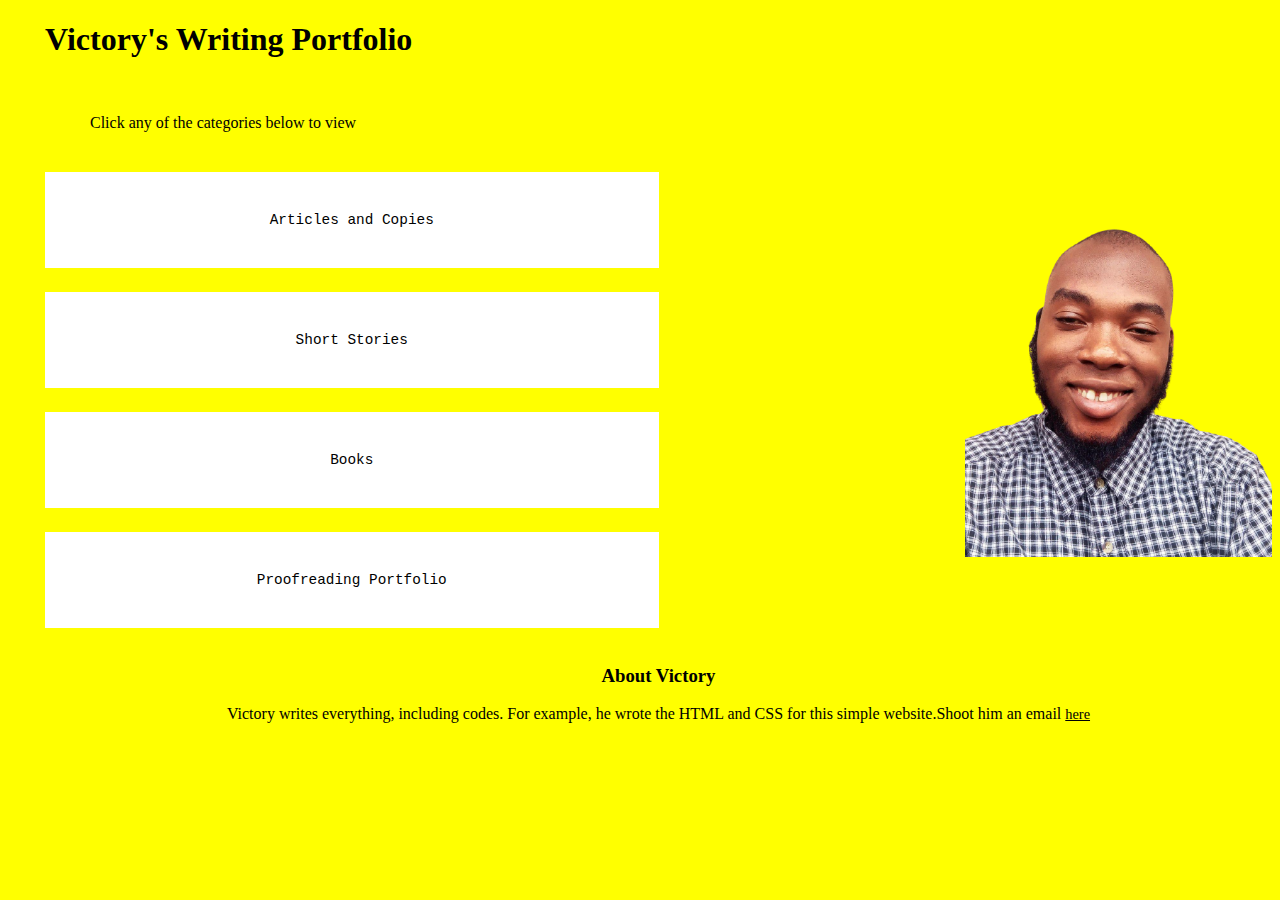
<file: index.html>
<!DOCTYPE html>
<html>
<head>
    <title>Victory's Writing Portfolio</title>
    <meta charset="UTF-8">
    <meta name="viewport" content="width=device-width, initial-scale=1.0">

    <link rel="stylesheet" href="styles.css"
</head>




<body>
<h1>Victory's Writing Portfolio</h1>
<br>
<p style="margin-left: 45px;">Click any of the categories below to view</p>
<img src="profile_picture.png" style="width: 25%; height: auto">
<a target="_blank" href="articles and copies.html"><span>Articles and Copies</span></a><br>
<a target="_blank" href="short stories.html"><span>Short Stories</span></a><br>
<a target="_blank" href="books.html"><span>Books</span></a><br>
<a target="_blank" href="https://drive.google.com/folderview?id=1VBGzvVLue8mvQisZMddBUpt-_1yGA0EQ"><span>Proofreading Portfolio</span></a>

<br><br>
<footer>
    <h3>About Victory</h3>
    <p>Victory writes everything, including codes. For example, he wrote the HTML and CSS for this simple website.Shoot him an email <a href="mailto: ndubuisivictory737@gmail.com">here</p>
</footer>



</body>
</html>
</file>
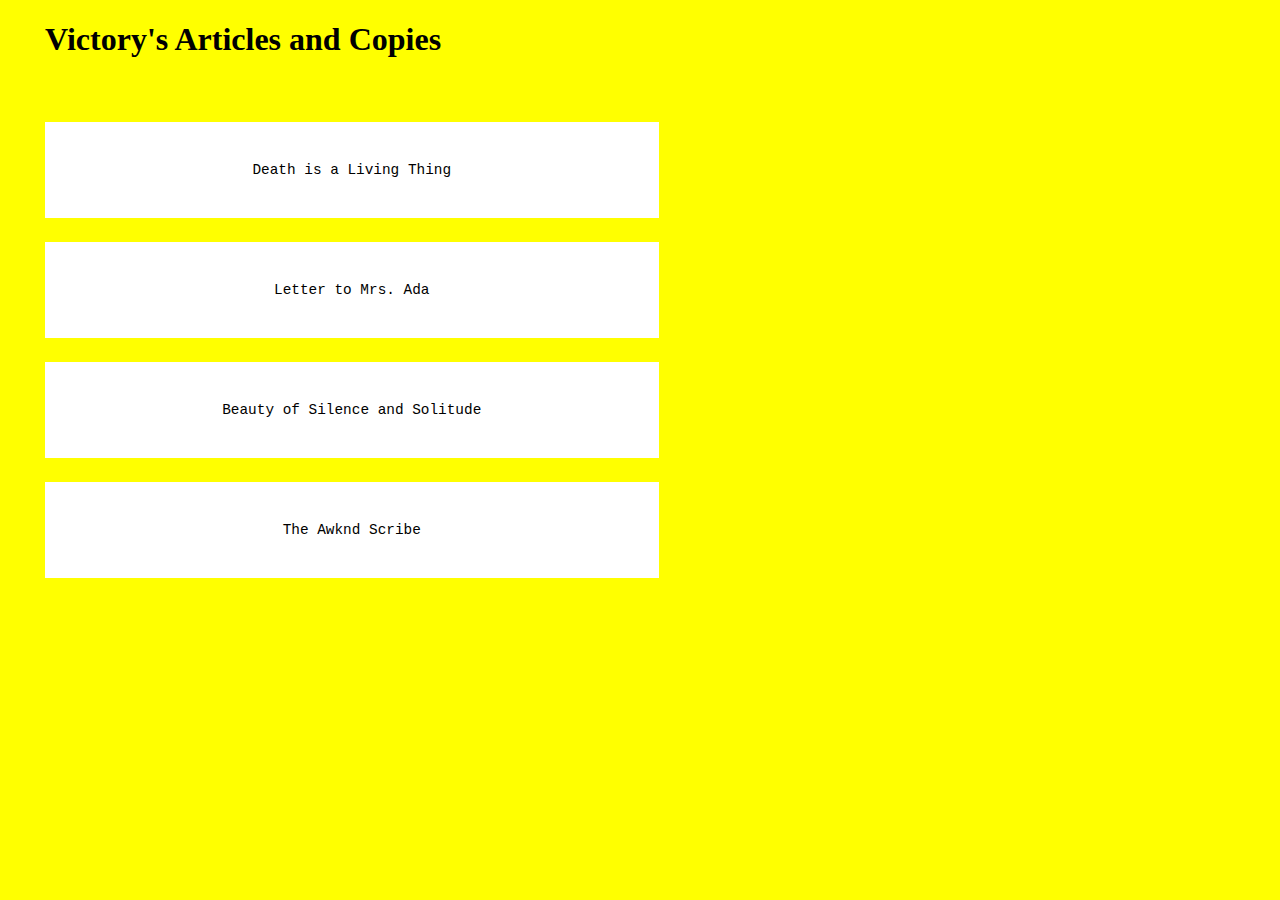
<file: articles and copies.html>
<!DOCTYPE html>
<html>
<head>
    <title>Victory's Articles and Copies</title>
    <meta charset="UTF-8">
    <meta name="viewport" content="width=device-width, initial-scale=1.0">
    <link rel="stylesheet" href="styles.css">

</head>
<body>
<h1>Victory's Articles and Copies</h1>
<br>
<a href="https://victoryndubuisi.substack.com/p/death-is-a-living-thing" target="_blank"><span>Death is a Living Thing</span></a><br>
<a href="https://victoryndubuisi.substack.com/p/letter-to-mrs-ada"><span>Letter to Mrs. Ada</span></a><br>
<a href="https://docs.google.com/document/d/0B-T0Ur-dw2LxNGtWQWhqN1RXa3c/edit?usp=drivesdk&ouid=116726361497057234211&resourcekey=0-acbcwATLpEFt1XRRaS_lKQ&rtpof=true&sd=true"><span>Beauty of Silence and Solitude</span></a><br>
<a href="https://docs.google.com/document/d/1rghuo8wxgK9-DAO8XBpJAlE35lPyoNs23C9iAfTfGVo/edit?usp=drivesdk"><span>The Awknd Scribe</span></a>




</body>
</html>
</file>
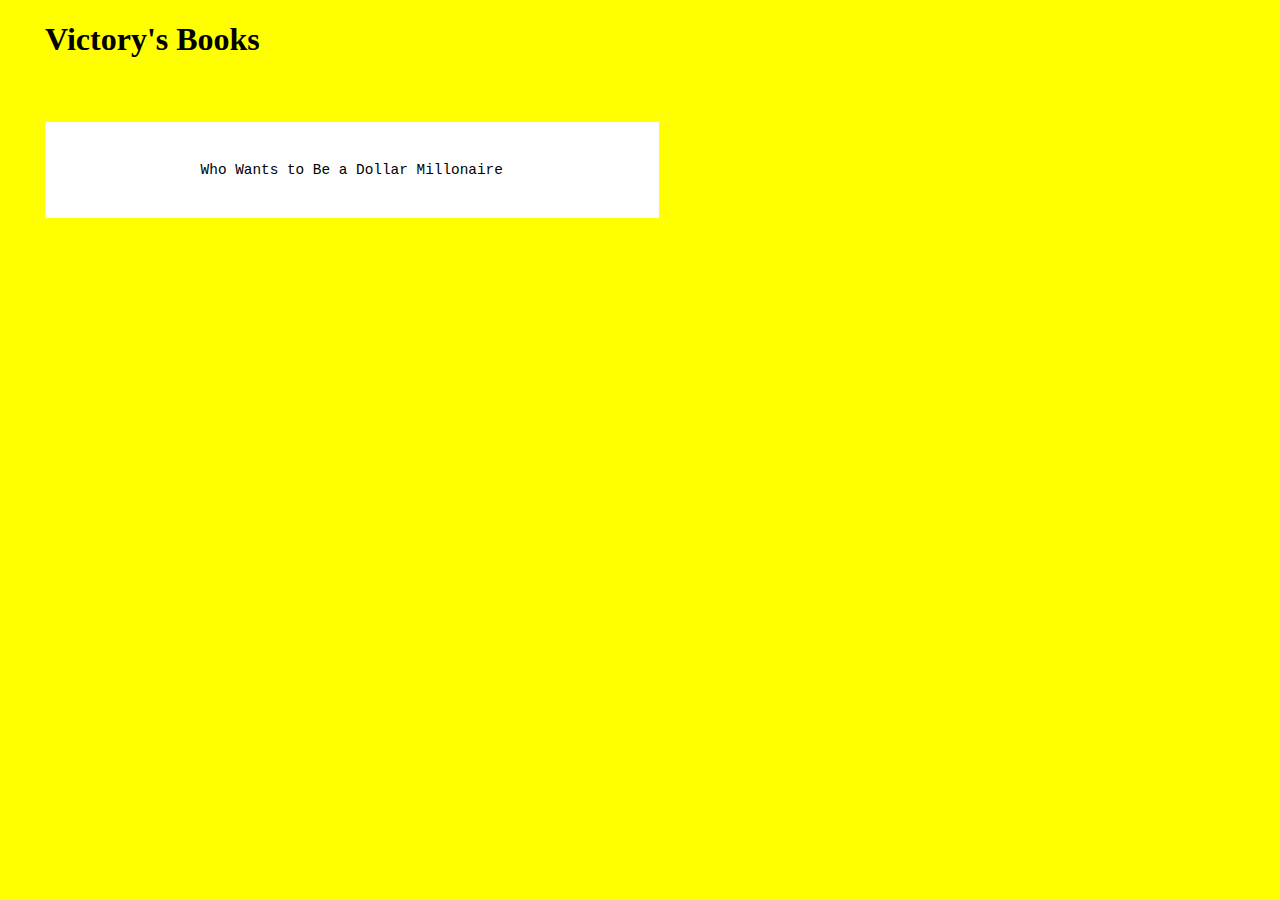
<file: books.html>
<!DOCTYPE html>
<html>
<head>
    <title>Victory's Books</title>
    <meta charset="UTF-8">
    <meta name="viewport" content="width=device-width, initial-scale=1.0">
    <link rel="stylesheet" href="styles.css">

</head>
<body>
    <h1>Victory's Books</h1>
<br>

    <a href="https://drive.google.com/file/d/1YPyVk1P5qsXBhwhOZAVJjkUVMCwaNG0f/view?usp=drivesdk"><span>Who Wants to Be a Dollar Millonaire</span></a>
</body>
</file>
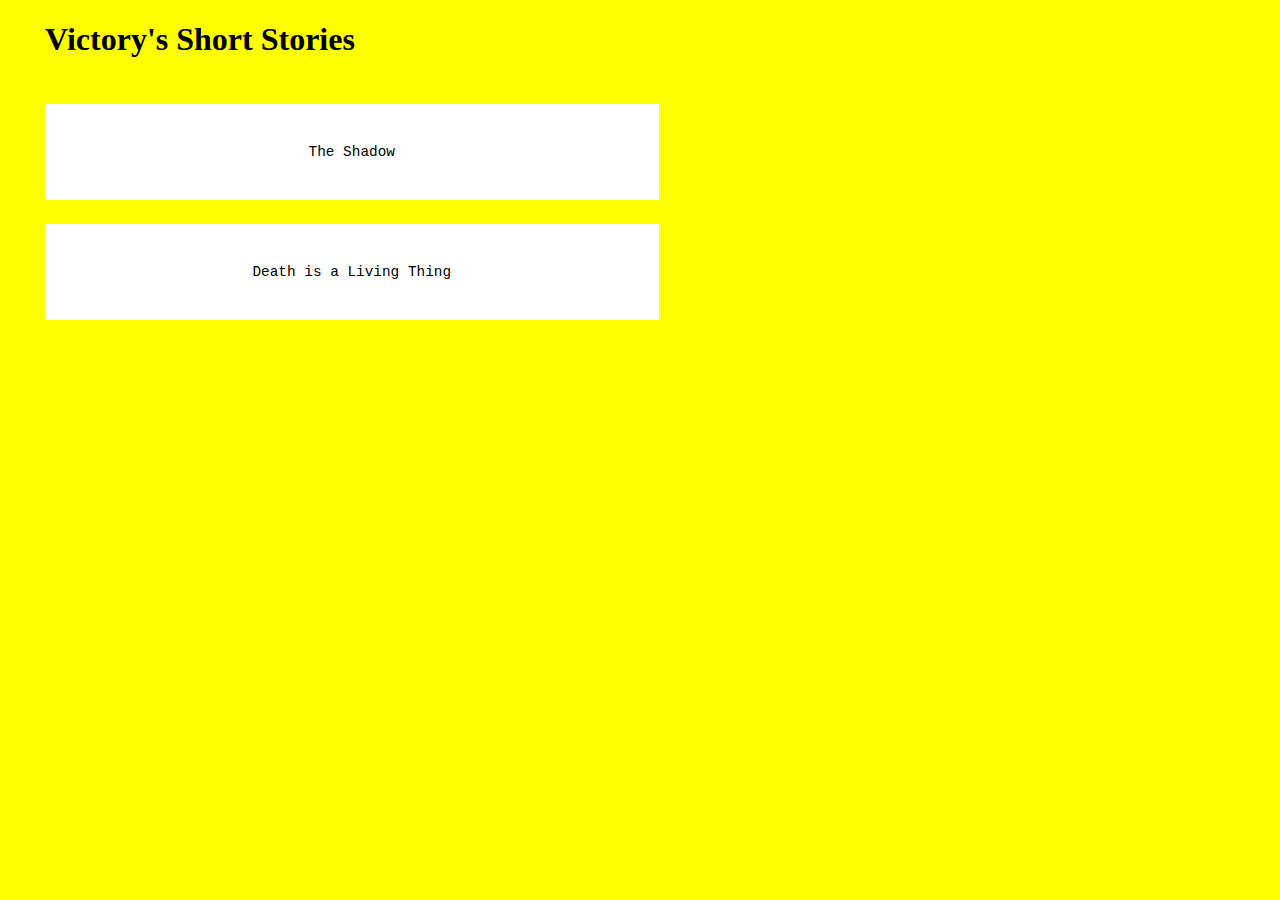
<file: short stories.html>
<!DOCTYPE html>
<html>
<head>
    <title>Victory's Short Stories</title>
    <meta charset="UTF-8">
    <meta name="viewport" content="width=device-width, initial-scale=1.0">
    <link rel="stylesheet" href="styles.css">

</head>
<body>
<h1>Victory's Short Stories</h1>

<a href="https://victoryndubuisi.substack.com/p/the-shadow"><span>The Shadow</span></a><br>
<a href="https://victoryndubuisi.substack.com/p/death-is-a-living-thing"><span>Death is a Living Thing</span></a><br>




</body>
</html>
</file>
<file: styles.css>
body {background-color: yellow;
    margin-left: 45px;
}
        span {background-color: white; 
            margin-top: 24px; height: auto; 
            width: 50%; text-align: center;
            font-family: 'Courier New', Courier, monospace;
            line-height: 96px; display: inline-block;
            
        }
        a {
            color: black;
            font-size: 90%;
        }

        a :hover {
            background-color: wheat;
        }

        img {
            float:right;
            vertical-align: middle;
        }

        footer {
            display: block;
            text-align: center;
            clear: right;
        }
</file>
